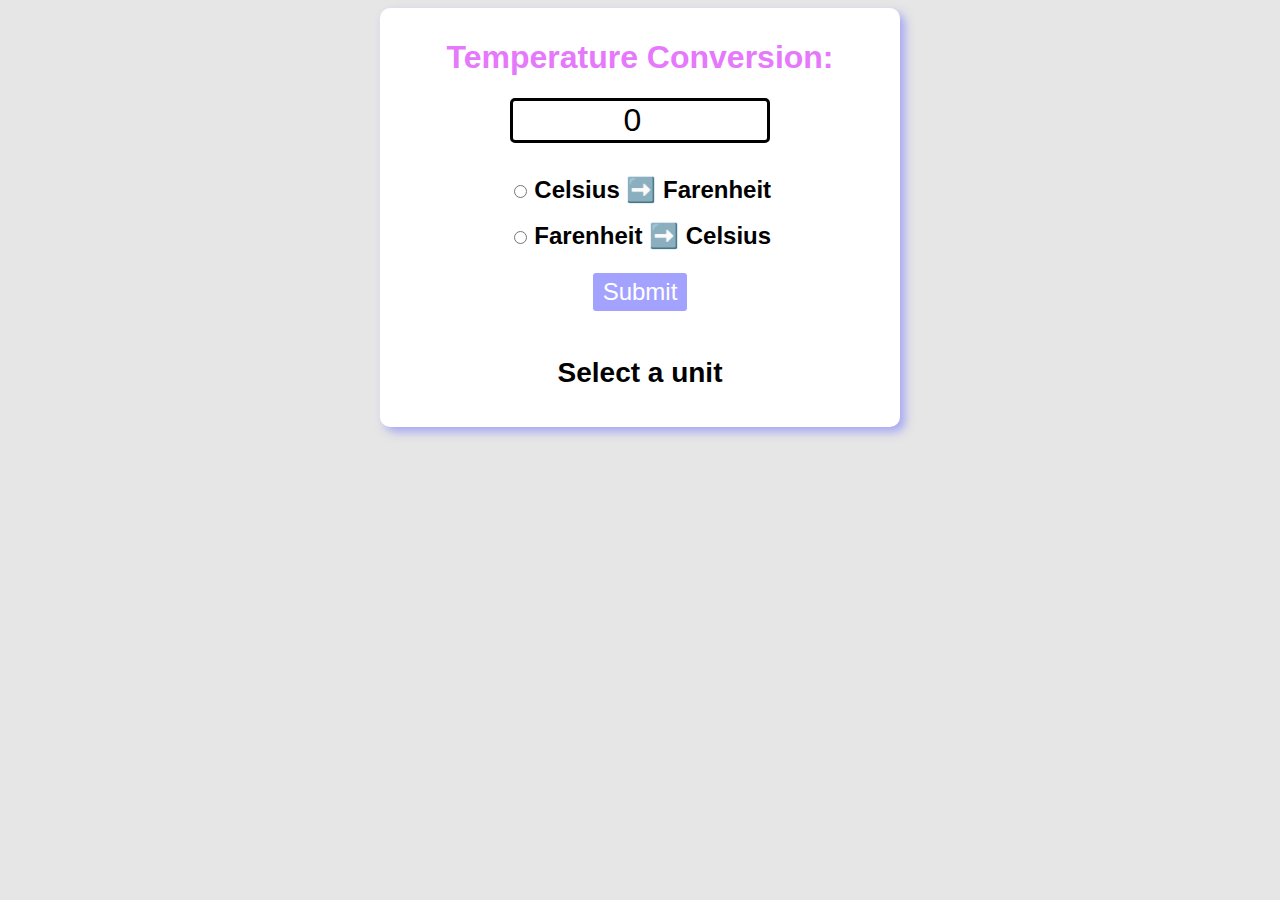
<file: celsiusconverter/index.html>
<!DOCTYPE html>
<html lang="en">
<head>
    <meta charset="UTF-8">
    <meta name="viewport" content="width=device-width, initial-scale=1.0">
    <link rel="stylesheet" href="style.css">
    <title>Document</title>
</head>
<body>

    <form>
        <h1>Temperature Conversion:</h1>
        <input type="number" id="textBox" value="0">
        <br><br>

        <input type="radio"  id="toFarenheit" name="unit">
        <label for="toCelsius">Celsius ➡️ Farenheit</label>
        <br><br>

        <input type="radio" id="toCelsius" name="unit">
        <label for="toCelsius">Farenheit ➡️ Celsius</label>
        <br><br>

        <button type="button" onclick="convert()">Submit</button>
        <br><br>

        <p id="result">Select a unit</p>
    </form>

    <script src="script.js"></script>
</body>
</html>
</file>
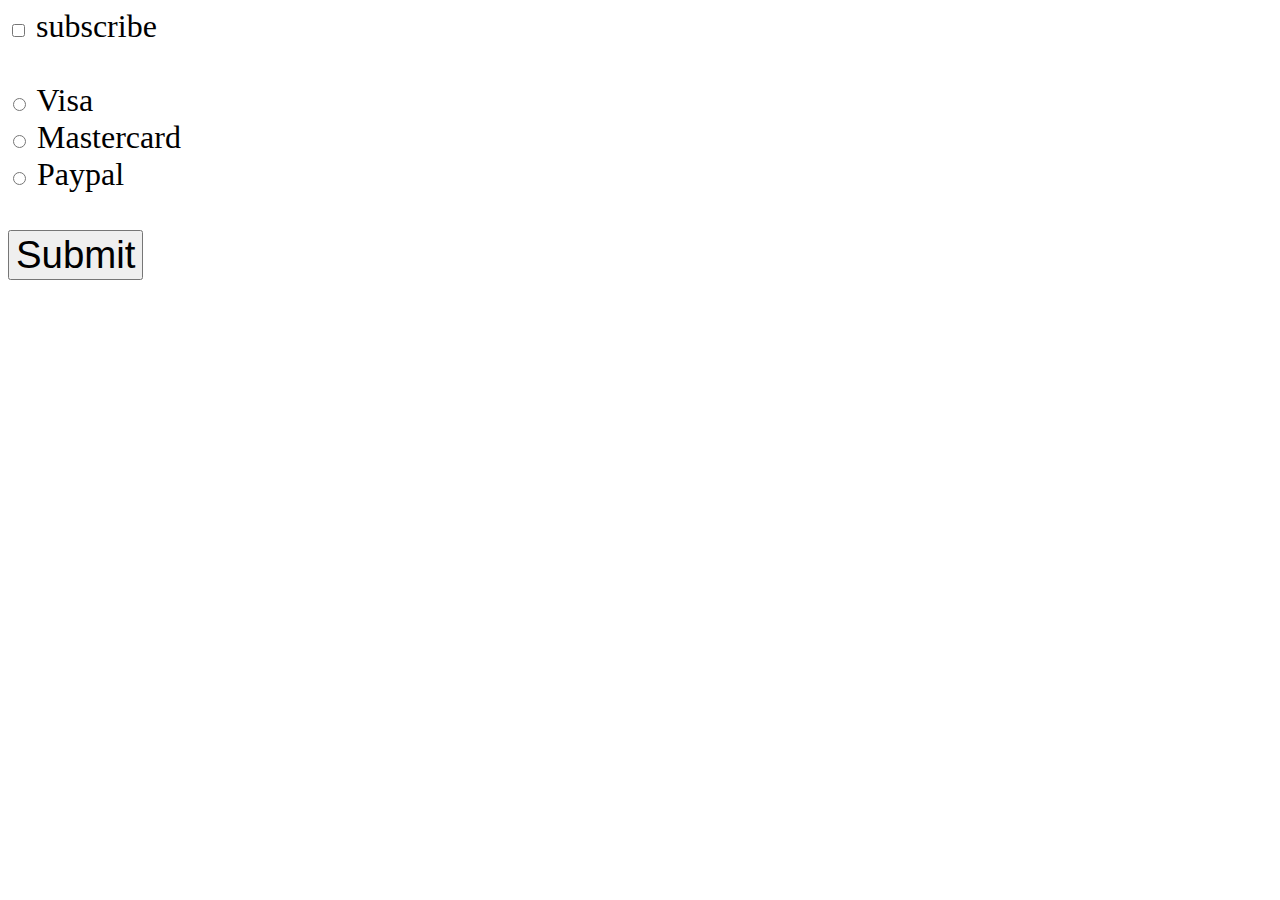
<file: Checkedbox/index.html>
<!DOCTYPE html>
<html lang="en">
<head>
    <meta charset="UTF-8">
    <meta name="viewport" content="width=device-width, initial-scale=1.0">
    <link rel="stylesheet" href="style.css">
    <title>Document</title>
</head>
<body>
    
    <input type="checkbox" id="myCheckBox">
    <label for="myCheckBox">subscribe</label>
        <br>
        <br>
    <input type="radio" id="myVisaBtn" name="card">
    <label for="myVisaBtn">Visa</label>
       <br>
    <input type="radio" id="myMasterCardBtn" name="card">
    <label for="myMasterCardBtn">Mastercard</label>
        <br>
    <input type="radio" id="myPaypalBtn" name="card">
    <label for="myPaypalBtn">Paypal</label>
        <br>
        <br>
    <button id="mySubmitBtn">Submit</button>

    <p id="result"></p>
    <p id="payment"></p>

    <script src="script.js"></script>
</body>
</html>
</file>
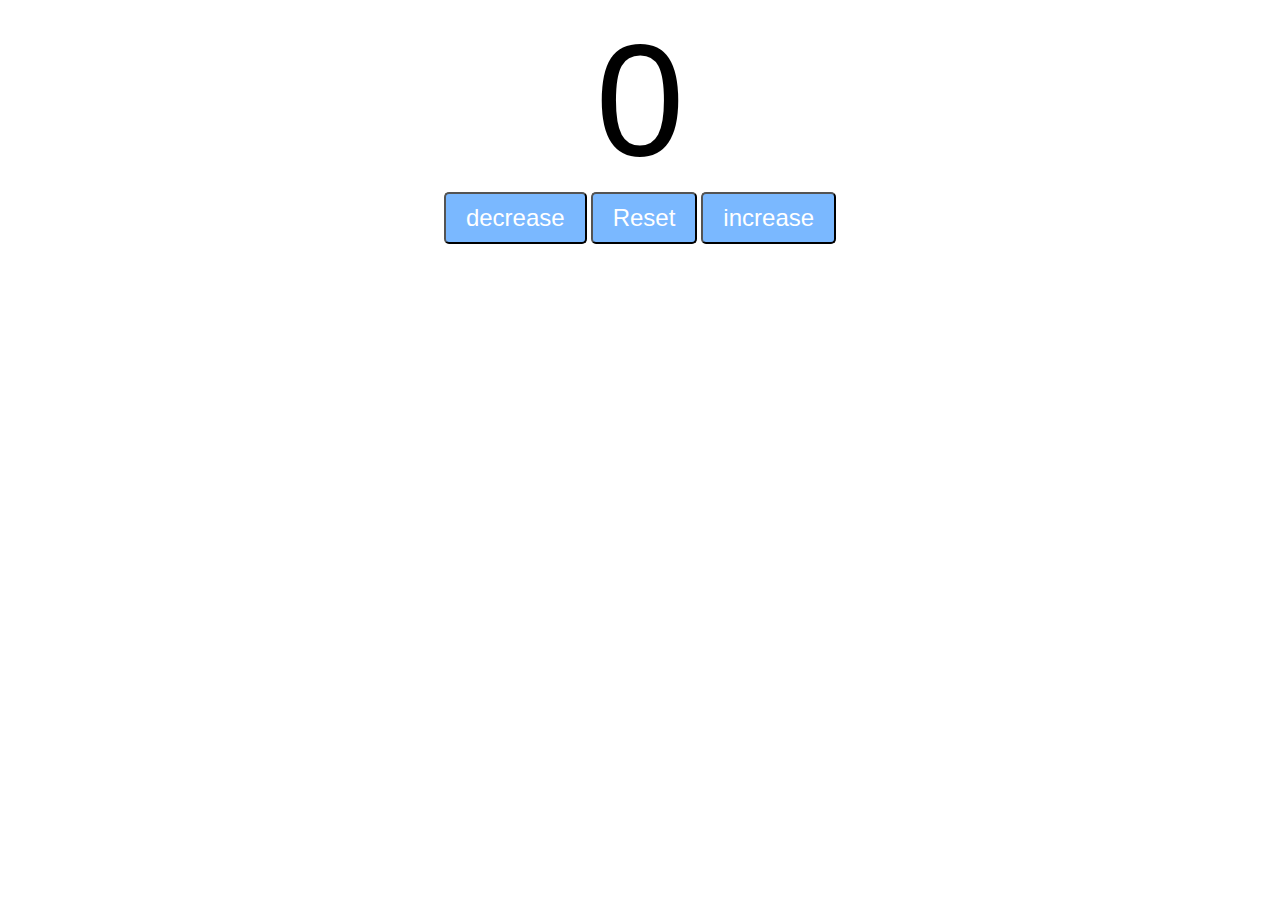
<file: counterprogram/index.html>
<!DOCTYPE html>
<html lang="en">
<head>
    <meta charset="UTF-8">
    <meta name="viewport" content="width=device-width, initial-scale=1.0">
    <link rel="stylesheet" href="style.css">
    <title>Document</title>
</head>
<body>
    
    <label id="countLabel">0</label>
 
    <div id="btncontainer">
        <div class="buttons">
            <button id="decreaseBtn">decrease</button>
            <button id="resetBtn">Reset</button>
            <button id="increaseBtn">increase</button>
        </div>
    </div>
    
    <script src="script.js"></script>
</body>
</html>
</file>
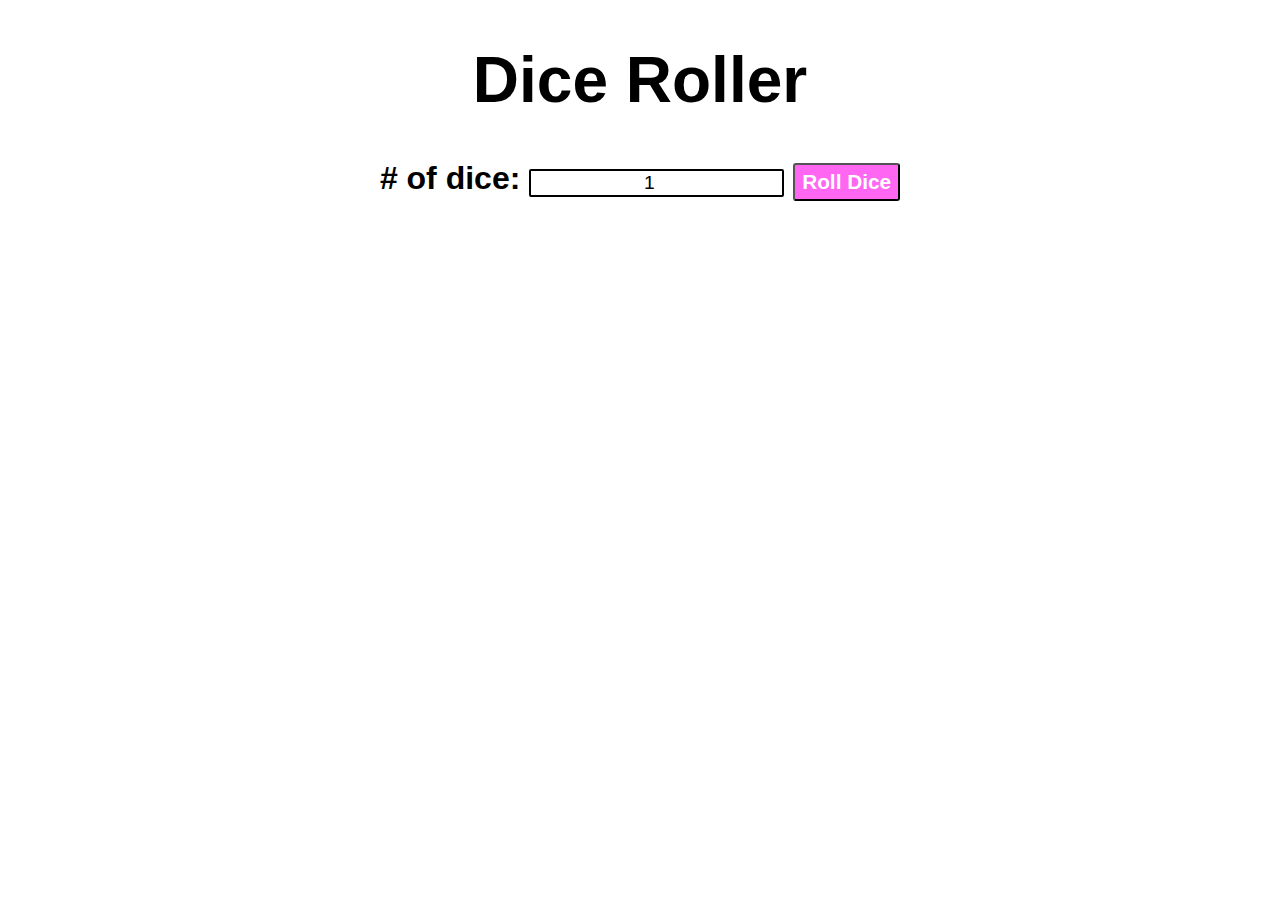
<file: diceroll/index.html>
<!DOCTYPE html>
<html lang="en">
<head>
    <meta charset="UTF-8">
    <meta name="viewport" content="width=device-width, initial-scale=1.0">
    <link rel="stylesheet" href="style.css">
    <title>Document</title>
</head>
<body>
    <div id="container">
        <h1>Dice Roller</h1>
        <label for="text"># of dice:</label>
        <input type="number" value="1" min="1" id="numOfDice">
        <button id="rollBtn" onclick="rolldice()">Roll Dice</button>
        <div id="diceResult"></div>
        <div id="diceImages"></div>
    </div>

    <script src="script.js"></script>
</body>
</html>
</file>
<file: celsiusconverter/style.css>
body{
    font-family: Arial, sans-serif;
    background-color: hsl(0, 0%, 90%);
}

h1{
    color: hsl(290, 96%, 73%);
}

form{
    background-color: hsl(0, 0%, 100%);
    text-align: center;
    max-width: 500px;
    margin: auto;
    padding: 10px;
    border-radius: 10px;
    box-shadow: 5px 5px 10px rgba(104, 106, 255, 0.5);
}

#textBox{
    max-width: 50%;
    text-align: center;
    font-size: 2em;
    border: 3px solid hsl(0, 0%, 0%);
    border-radius: 5px;
    margin-bottom: 15px;
}

label{
    font-size: 1.5em;
    font-weight: bold;
}

button{
    margin-top: 5px;
    background-color: hsl(240, 100%, 82%);
    font-size: 1.5em;
    color: white;
    border: none;
    padding: 5px 10px;
    border-radius: 3px;
    cursor: pointer;
}

button:hover{
    background-color: hsl(240, 100%, 76%);
    font-size: 1.7em;
    border: 3px solid hsl(0, 0%, 0%);
}


#result{
    font-size: 1.75em;
    font-weight: bold;
}
</file>
<file: Checkedbox/style.css>
body{
    font-family: verdana;
    font-size: 2em;
}

#mySubmitBtn{
    font-size: 1.2em;
}
</file>
<file: counterprogram/style.css>
#countLabel{
    display: block;
    text-align: center;
    font-size: 10em;
    font-family: helvetica;
}

#btncontainer{
    text-align: center;
}

button{
    padding: 10px 20px;
    font-size: 1.5em;
    font-family: helvetica;
    background-color: hsl(212, 100%, 74%);
    color: white;
    border-radius: 5px;
    cursor: pointer;
    transition: background-color 0.25s;
}

button:hover{
    background-color: hsl(212, 100%, 55%);
}
</file>
<file: diceroll/style.css>
#container{
    font-family: Arial, sans-serif;
    font-size: 2rem;
    text-align: center;
    font-weight: bold;
}

button{
    font-size: 1.3rem;
    font-weight: bold;
    background-color: hsl(305, 100%, 70%);
    color: white;
    border-radius: 3px;
    padding: 5px 7px;
    cursor: pointer;
}

button:hover{
    background-color: hsl(305, 100%, 80%);
}

button:active{
    background-color: hsl(305, 100%, 90%);
}

input{
    font-size: 1.2rem;
    text-align: center;
    border: 2px solid;
    border-radius: 2px;
}

#diceResult{
    margin: 20px;
}

#diceImages img{
    width: 150px;
    margin: 10px;
}
</file>
